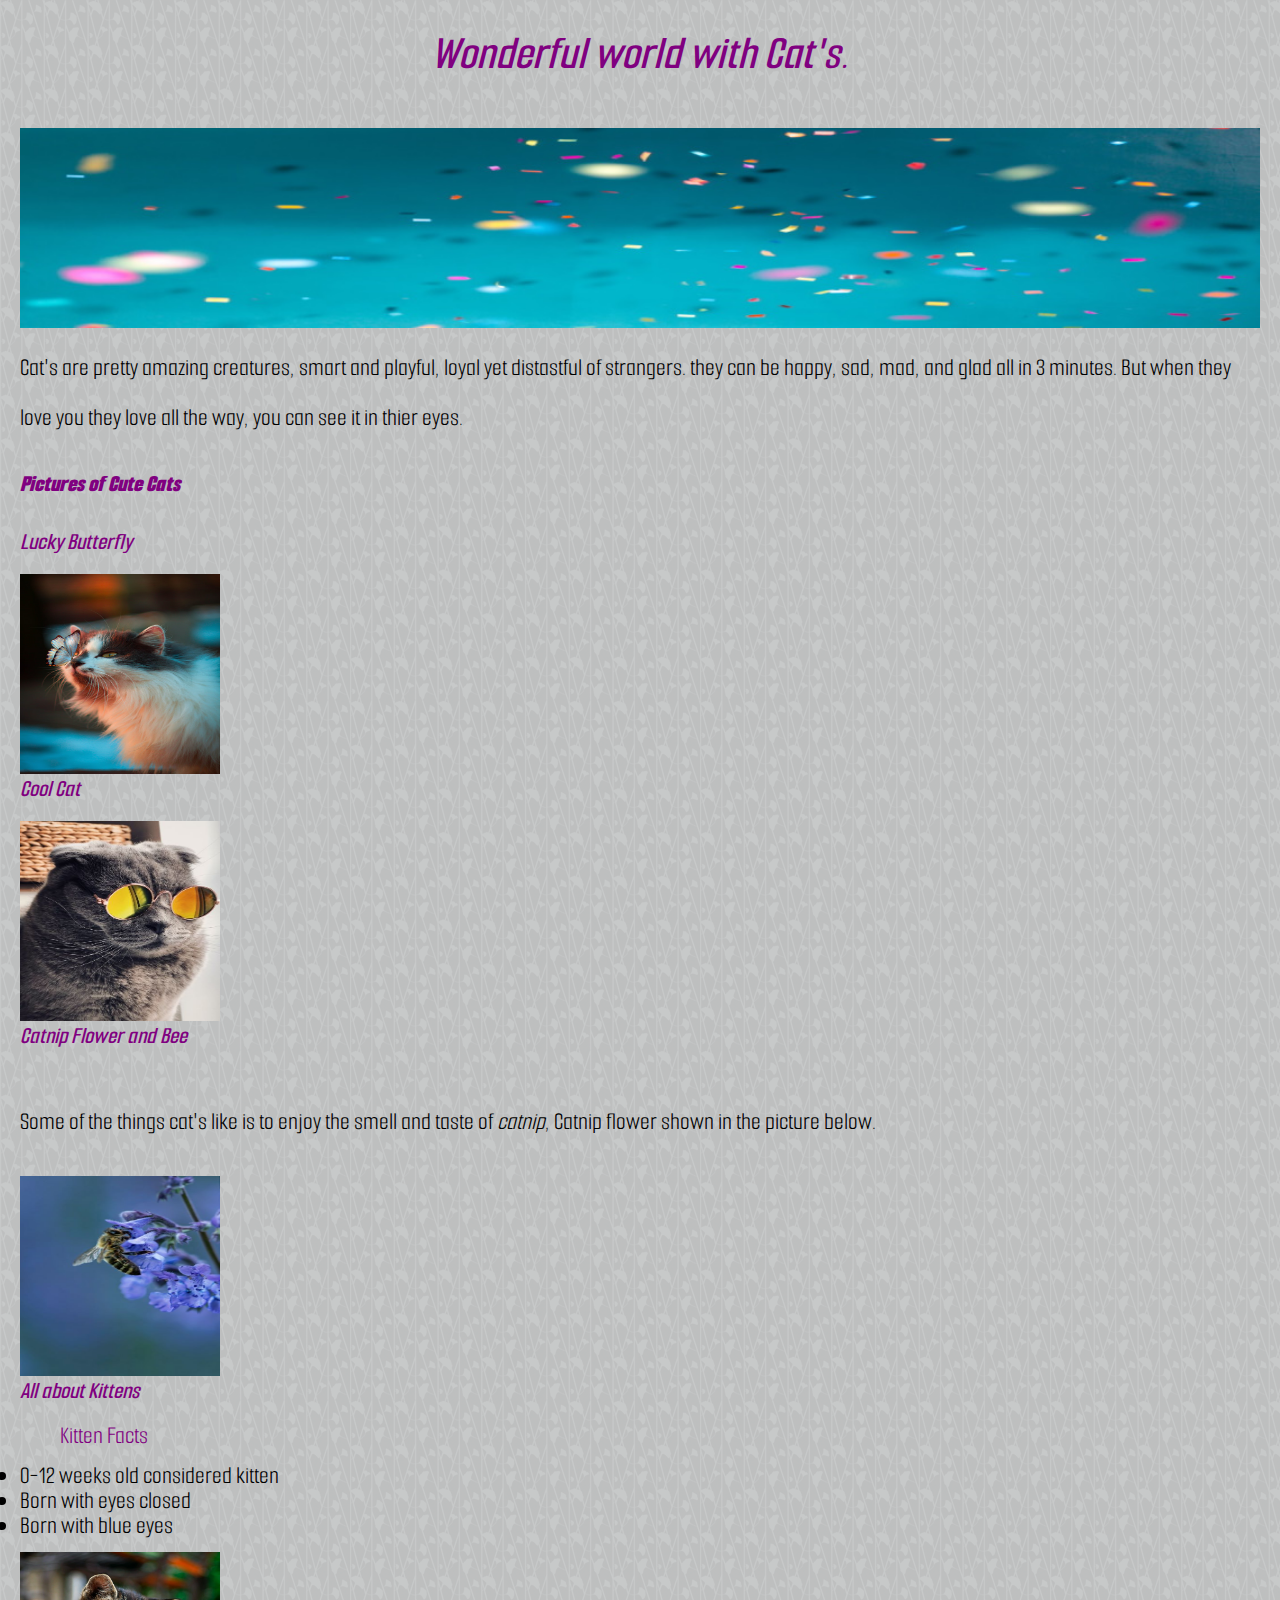
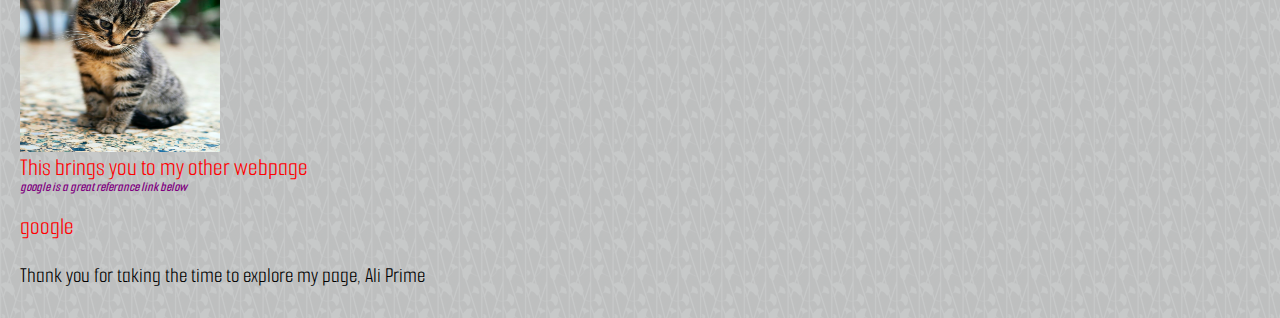
<file: index.html>
<!DOCTYPE html>
<html lang="en">
<head>
  <title>My Webpage for Ali's talk on cat's</title>
  <meta charset="utf-8">
  <link rel="stylesheet" href="style.css">
  <link rel="preconnect" href="https://fonts.googleapis.com">
<link rel="preconnect" href="https://fonts.gstatic.com" crossorigin>
<link href="https://fonts.googleapis.com/css2?family=Hubballi&family=Smooch+Sans:wght@100;200&display=swap" rel="stylesheet">
</head>
<body>
<header>

  <h1 class="title">Wonderful world with Cat's.</h1>

</header>

<div class="banner"></div>

<div class="container">

  <section>
    <!-- <h1>container 1</h1> -->
  </section>

  <section>
    <!-- <h1>container 2</h1> -->
  </section>

</div>

     <p>Cat's are pretty amazing creatures, smart and playful, loyal yet distastful of strangers. they can be happy, sad, mad, and glad all in 3 minutes. But when they love you they love all the way, you can see it in thier eyes.</p>
  <!-- my 20 year old even though I adopted him at 18 and now he's 20 I know he loves me fully -->
<br>
<section>

  <h2><strong>Pictures of Cute Cats</strong></h2>
<br>
  <h2>Lucky Butterfly</h2>
  <img src="images/catb.jpg" alt="catb" width="40%" height="70%" />
<br>
  <h2>Cool Cat</h2>
  <img src="images/cat.jpg" alt="cat" width="40%" />
<br>
  <h2>Catnip Flower and Bee</h2>

  <br>

  <p>Some of the things cat's like is to enjoy the smell and taste of <em>catnip</em>, Catnip flower shown in the picture below.</p>
<br>

    <img src="images/catnip.jpg" alt="catnip" width="40%" />
<br>
</section>

<section>

<h2>All about Kittens</h2>

 <ol>Kitten Facts</ol>

  <li>0-12 weeks old considered kitten</li>
  <li>Born with eyes closed</li>
  <li>Born with blue eyes</li>

</section>
<br>
    <img src="images/kitten.jpg" alt="kitten" width="40%"/>

<br>
  <!-- link to internal file -->
  <a href="aboutme.html" target="blank">This brings you to my other webpage</a>

<br>


  <h3>google is a great referance link below</h3>

  <!-- linking to an external website -->
  <a href="https://google.com" target="_blank">google</a>
<br>

  <footer id="footer">
    <p>Thank you for taking the time to explore my page, Ali Prime</p>
  </footer>


</body>
</html>
</file>
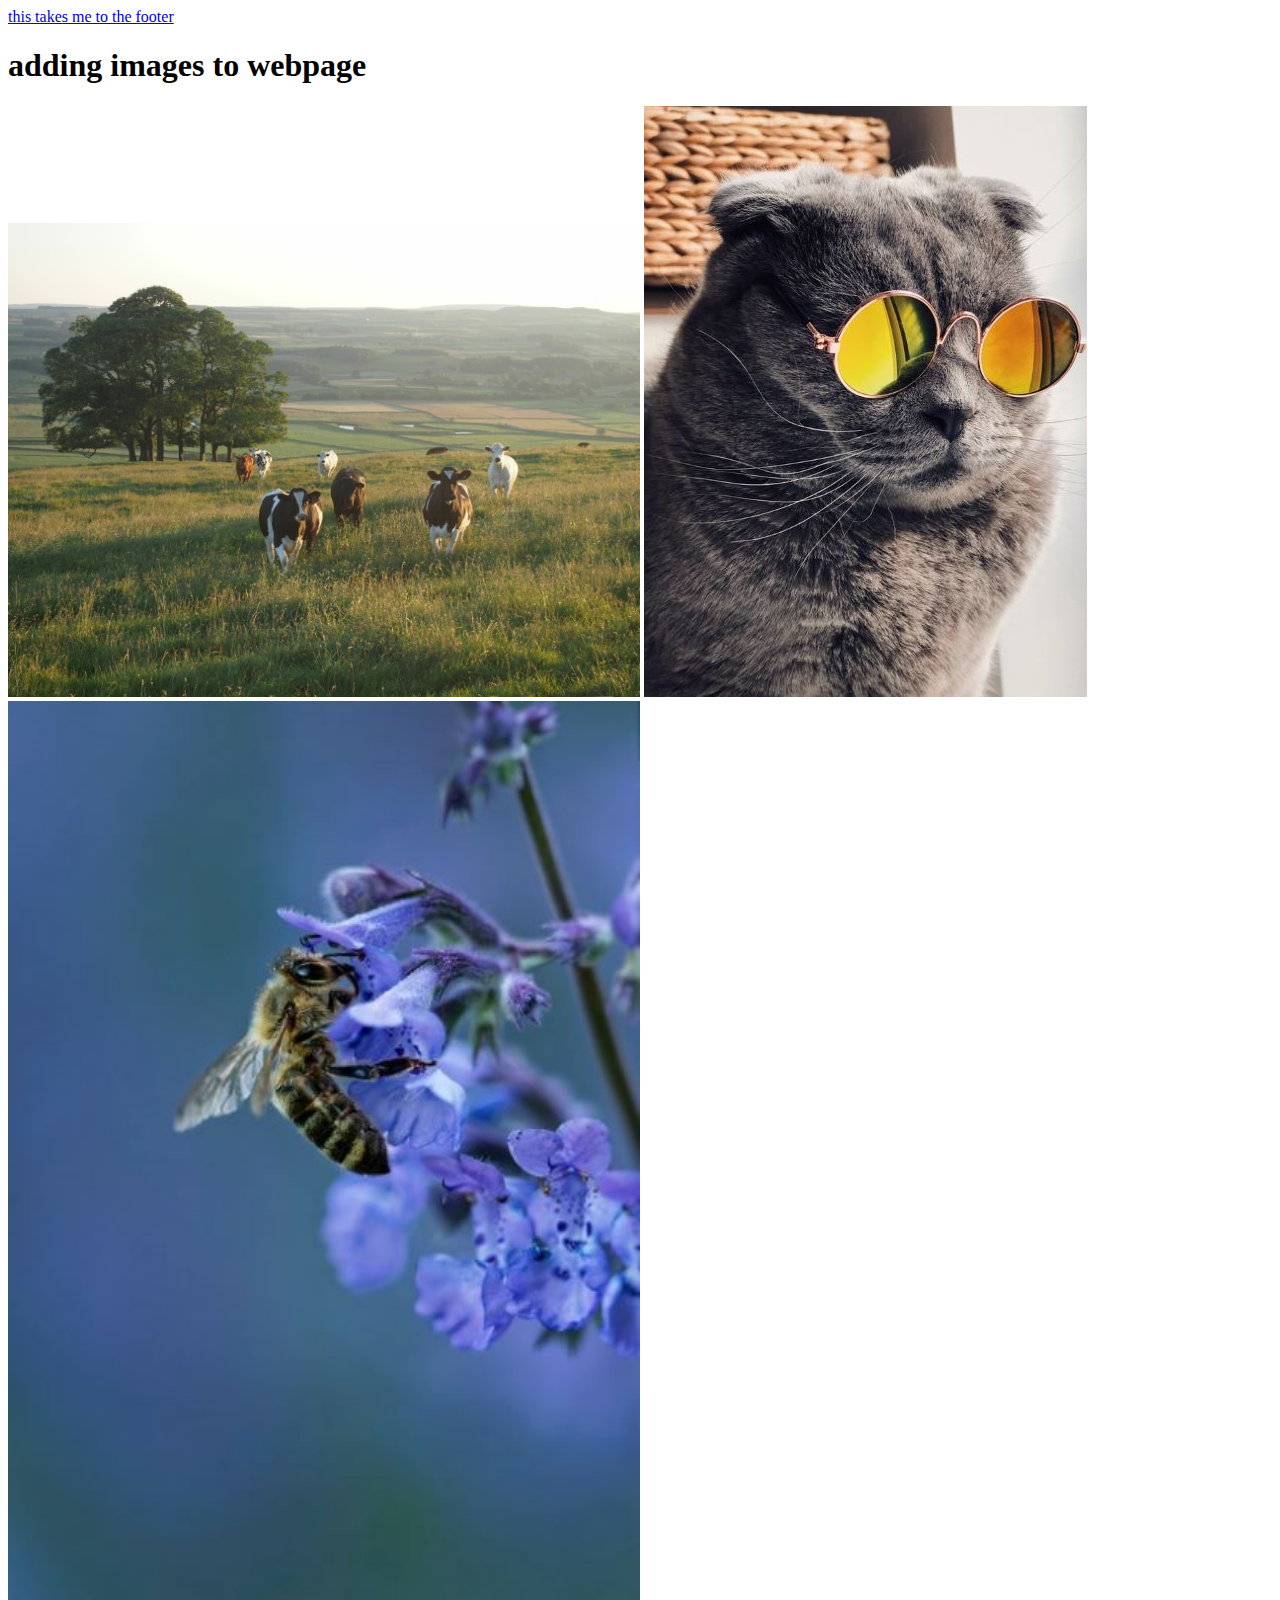
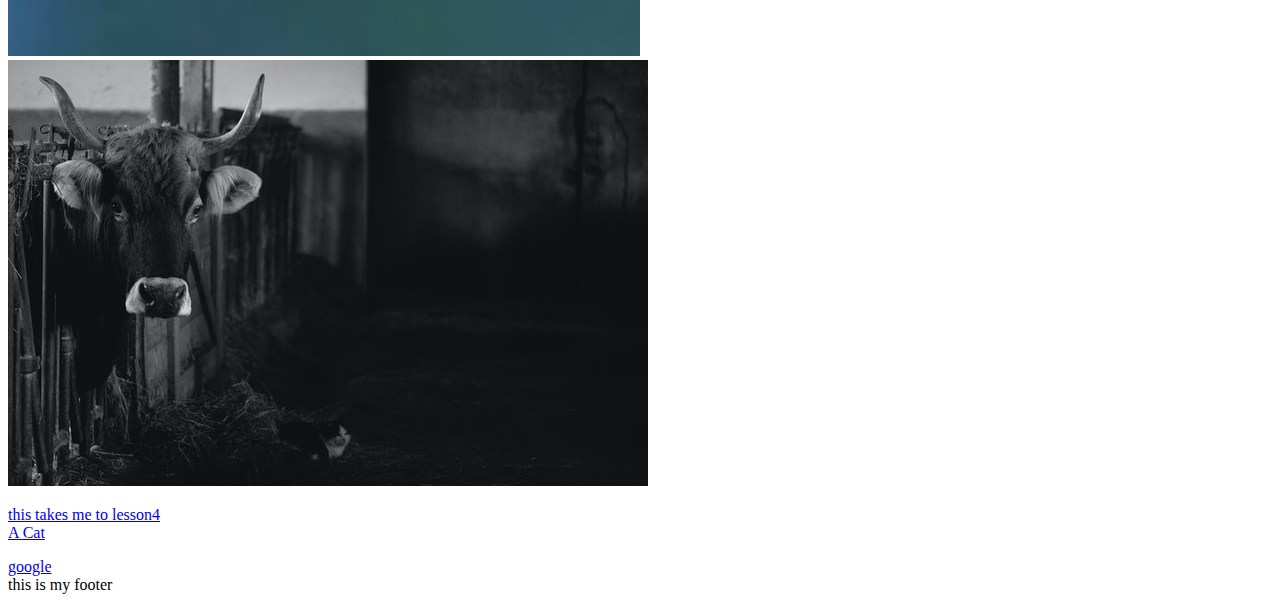
<file: lesson5.html>
<!DOCTYPE html>
<html lang="en">
<head>
  <title>lesson 5</title>
  <Meta charset="utf-8">
</head>
<body>
<a href="#footer"> this takes me to the footer</a>

<!-- adding images -->
<h1>adding images to webpage</h1>

<img src="images/cow.jpg" alt="a cow" width="50%" />
<img src="images/cat.jpg" alt="a cat  width="50%" />
 <!-- https://unsplash.com/@raouldroog?utm_source=unsplash&utm_medium=referral&utm_content=creditCopyText -->
<img src="images/catnip.jpg" alt="catnip flower" width="50%" />
 <!-- https://unsplash.com/@lukasz_rawa?utm_source=unsplash&utm_medium=referral&utm_content=creditCopyText -->
<img src="images/cat&cow.jpg" alt="cat&cow width="50%" />
 <!-- https://unsplash.com/@bertsz?utm_source=unsplash&utm_medium=referral&utm_content=creditCopyText -->

<br>
<!-- moving lines around -->
<p></p>
<!-- using hyperlinks -->
<!-- linking to an object on the website (internal link) -->
<a href="lesson4.html" target="_blank">this takes me to lesson4</a>
<br>
<a href="images/cat.jpg" target="_blank">A Cat</a>

<p></p>
<a href="https://www.google.com" target="_blank">google</a>
<!-- linking to an external site -->

<footer id="footer">this is my footer</footer>

</body>
</html>
</file>
<file: style.css>
/* Website styles */
*{
  font-size: 100%;
  /* border:1px solid purple;  */
  margin: 0;
  line-height: 1;
  box-sizing: border-box;
}

body {
  background-color: grey;
  color: purple;
  font-family: 'Hubballi', cursive;
  font-family: 'Smooch Sans', sans-serif;
  font-size: 14px;
  margin: 20px;
  background-image: url(images/wildflower_bg.png);
  /* background-repeat: no-repeat; */
}

h1 {
  color: darkpurple;
  font-size: 36px;
  text-align: left;
}

h2 {
  color: purple;
  font-size:24px;
}

p {
  color: black;
  font-size: 25px;
  line-height: 2;
  margin: 15px 0;
  /* border: 1px dotted purple; */
  /* padding: 30px; */
}

li {
  color: black;
}

h1, h2, h3 {
  font-weight: 600;
  font-style: oblique;
  margin-bottom: 20px;
  /* border: 1px solid purple; */
}

header {
  /* background-color: blue; */
  /* border-bottom: 5px solid blue; */
  margin: 20px;
  padding: 10px;
}

footer {
  font-size: 19px;
}
footer p {
  font-size: 22px;
}

header h1 {
    text-align: center;
}

a:link,
a:focus,
a:active {
  color: red;
  text-decoration: none;
  font-size: 25px;
}

a:hover {
  text-decoration: underline;
}

a:vistited {
  color: grey;
}

ul, ol {
  margin: 15px 0;
  /* padding: 30px; */
}

ol {
  font-size: 25px;
  text-decortation: bold;
}

li {
  font-size: 25px;
  text-decoration: bold;
}

img {
  width: 200px;
  height: 200px;
}

.title {
  font-size: 48px;
  /* text-decoration: underline; */
}

.about {
  width: 25%;
}

/* .container { */
  max-width: 1000px;
  margin: 0 auto;
}

div {
  margin: 0 auto;
}

.banner {
  height: 200px;
  background-image: url(images/banner.jpg);
  background-size: cover;
  /* background-position:center; */
}
</file>
